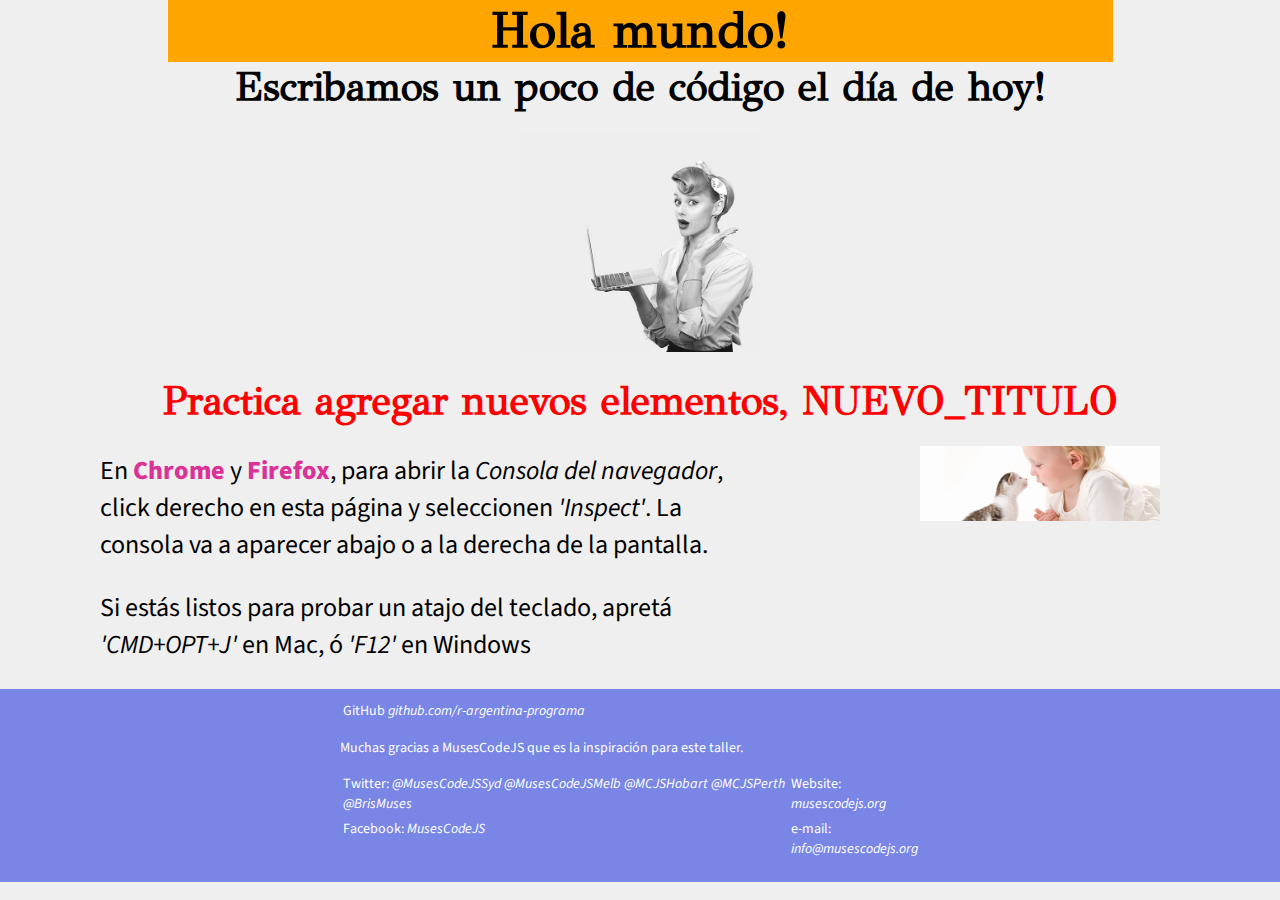
<file: index.html>
<!doctype html>
<html lang="en">

<head>
  <meta charset="UTF-8">
  <title>r/Argentina programa | Intro a JavaScript</title>
  <link rel="stylesheet" href="https://fonts.googleapis.com/css?family=GFS+Didot">
  <link rel="stylesheet" href="https://fonts.googleapis.com/css?family=Source+Sans+Pro:200">
  <link rel="stylesheet" href="css/main.css">
</head>

<body>
  <header>
    <h1>Hola!</h1>
    <h2>Escribamos un poco de código el día de hoy!</h2>
  </header>

  <main>
    <div>
      <p>En <a href="https://www.google.com/chrome/">Chrome</a> y <a href="https://www.mozilla.org/en-GB/firefox/new/">Firefox</a>,
        para abrir la <i>Consola del navegador</i>, click derecho en esta página y seleccionen <i>'Inspect'</i>. La consola va a aparecer
          abajo o a la derecha de la pantalla.
      <p>Si estás listos para probar un atajo del teclado, apretá <i>'<abbr title="Command">CMD</abbr>+<abbr title="Option">OPT</abbr>+J'</i>
        en Mac, ó <i>'F12'</i> en Windows</p>
    </div>

    <div id="logo">
      <img src="img/woman_bw.jpg" alt="Welcome to Muses Code JS">
    </div>
  </main>

  <footer>
    <div>
      <ul>
        <li class="website">
            <span>GitHub</span>
            <a href="https://github.com/r-argentina-programa/introduccion-a-js" target="_blank">github.com/r-argentina-programa</a>
        </li>
      </ul>
    </div>
    <div>
      <p>Muchas gracias a MusesCodeJS que es la inspiración para este taller.</p>
    </div>
    <div>
      <ul>
        <li class="twitter">
          <span>Twitter:</span>
          <a href="https://twitter.com/MusesCodeJSSyd" target="_blank" rel="noopener noreferrer">@MusesCodeJSSyd</a>
          <a href="https://twitter.com/MusesCodeJSMelb" target="_blank" rel="noopener noreferrer">@MusesCodeJSMelb</a>
          <a href="https://twitter.com/MCJSHobart" target="_blank" rel="noopener noreferrer">@MCJSHobart</a>
          <a href="https://twitter.com/MCJSPerth" target="_blank" rel="noopener noreferrer">@MCJSPerth</a>
          <a href="https://twitter.com/BrisMuses" target="_blank" rel="noopener noreferrer">@BrisMuses</a>
        </li>
        <li class="facebook">
          <span>Facebook:</span>
          <a href="https://www.facebook.com/MusesCodeJS" target="_blank" rel="noopener noreferrer">MusesCodeJS</a>
        </li>
      </ul>
      <ul>
        <li class="website">
          <span>Website:</span>
          <a href="https://musescodejs.org" target="_blank" rel="noopener noreferrer">musescodejs.org</a>
        </li>
        <li class="email">
          <span>e-mail:</span>
          <a href="mailto:info@musescodejs.org" target="_blank" rel="noopener noreferrer">info@musescodejs.org</a>
        </li>
      </ul>
    </div>
  </footer>

  <script src="js/nivel3.js"></script>
</body>
</html>
</file>
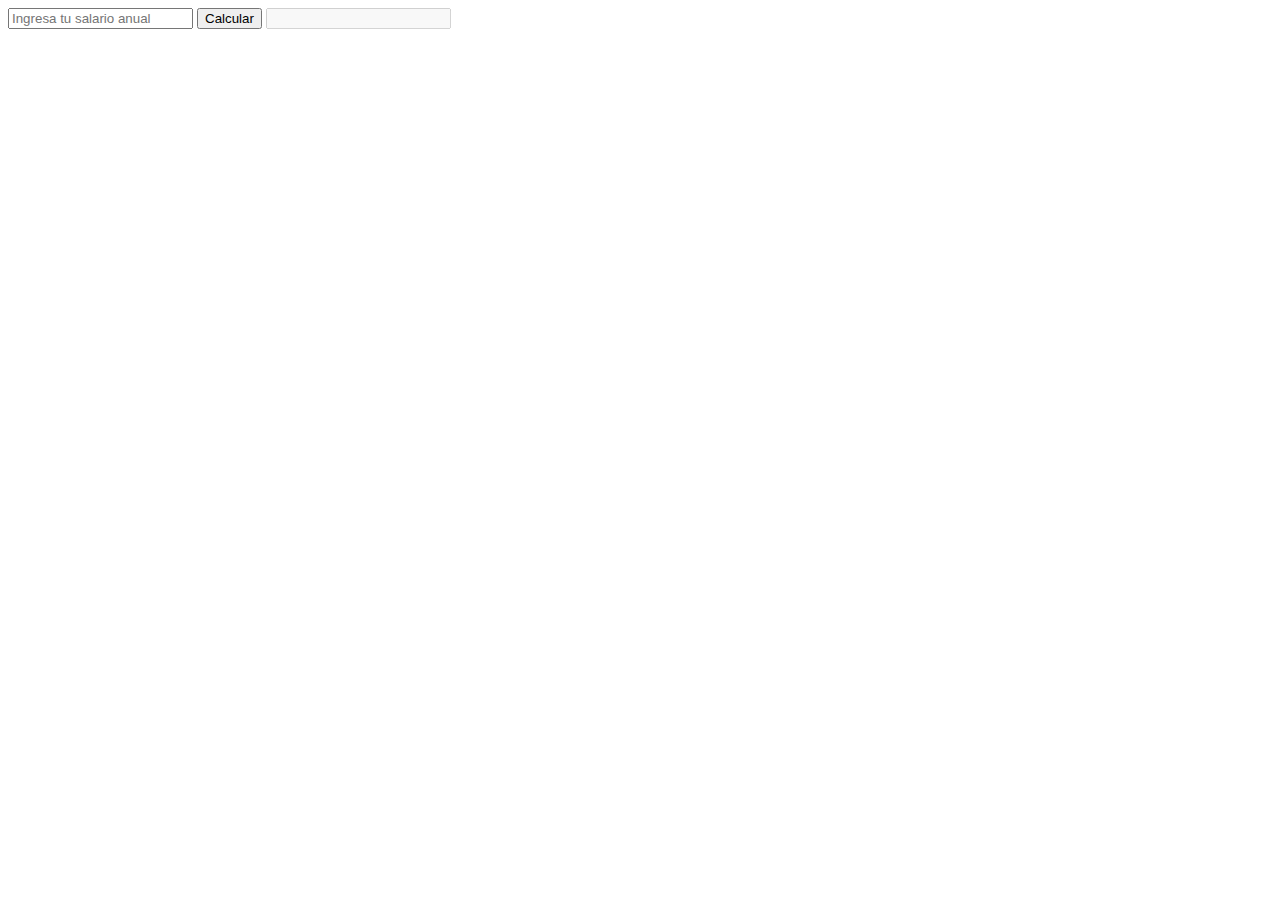
<file: tareas/clase-5/index.html>
<!doctype html>
<html lang="es">
<head>
    <meta charset="UTF-8">
    <meta name="viewport"
          content="width=device-width, user-scalable=no, initial-scale=1.0, maximum-scale=1.0, minimum-scale=1.0">
    <meta http-equiv="X-UA-Compatible" content="ie=edge">
    <title>Clase 5: Tarea 1 </title>
</head>
<form>
<input type="text" placeholder="Ingresa tu salario anual" id="salario-anual">
<button id="calcular">Calcular</button>
<input type="text" disabled id="salario-mensual">
</form>
<script src="tarea-clase-5.js"></script>
</body>
</html>
</file>
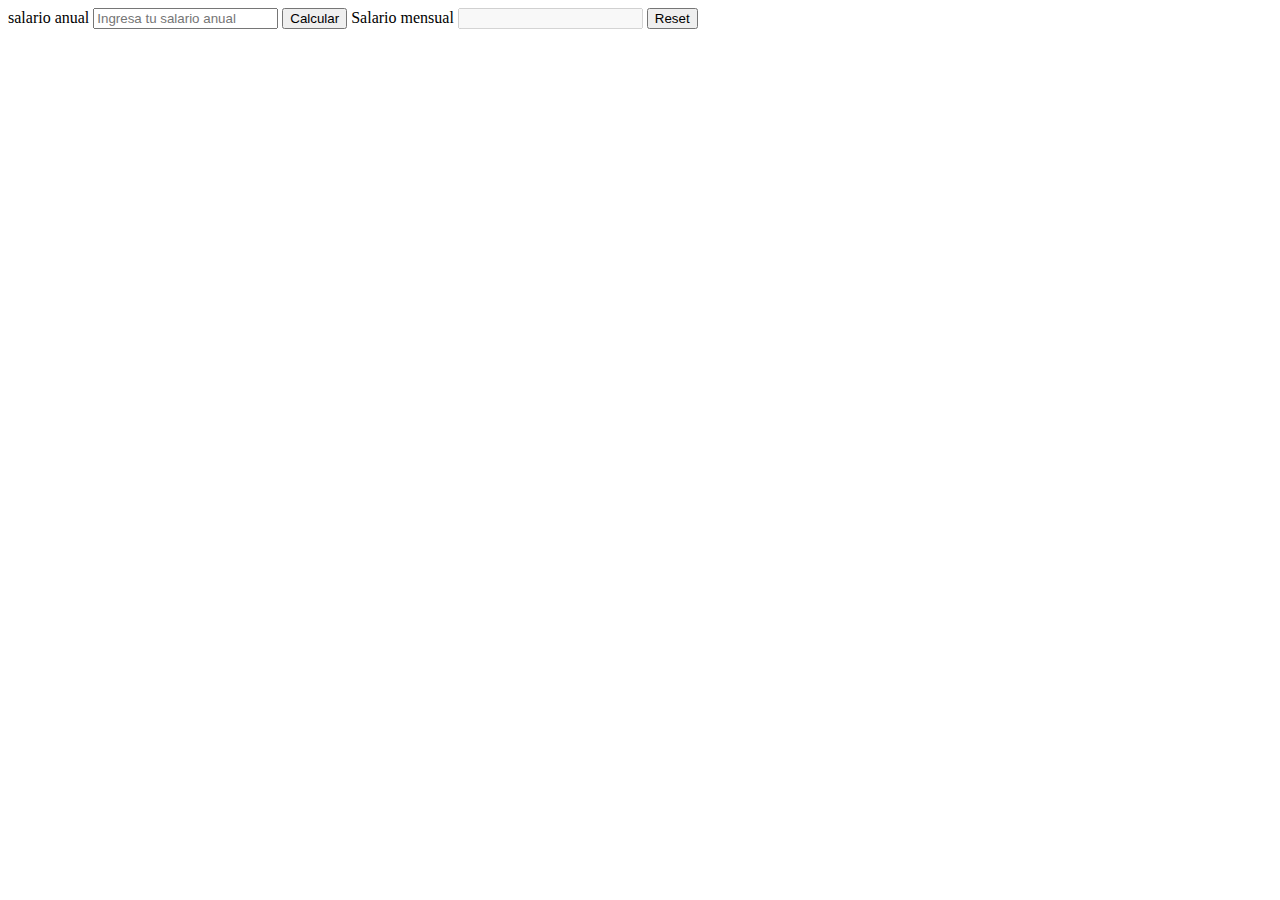
<file: tareas/clase-5/tarea 1/index.html>
<!doctype html>
<html lang="es">
<head>
    <meta charset="UTF-8">
    <meta name="viewport"
          content="width=device-width, user-scalable=no, initial-scale=1.0, maximum-scale=1.0, minimum-scale=1.0">
    <meta http-equiv="X-UA-Compatible" content="ie=edge">
    <title>Clase 5: Tarea 1 </title>
</head>
<form><label>salario anual</label>
<input type="number" placeholder="Ingresa tu salario anual" id="salario-anual">
<button type="button" id="calcular">Calcular</button>
<label >Salario mensual</label>
<input type="text" disabled id="salario-mensual">
<input type="reset">
</form>
<script src="tarea-1.js"></script>
</body>
</html>
</file>
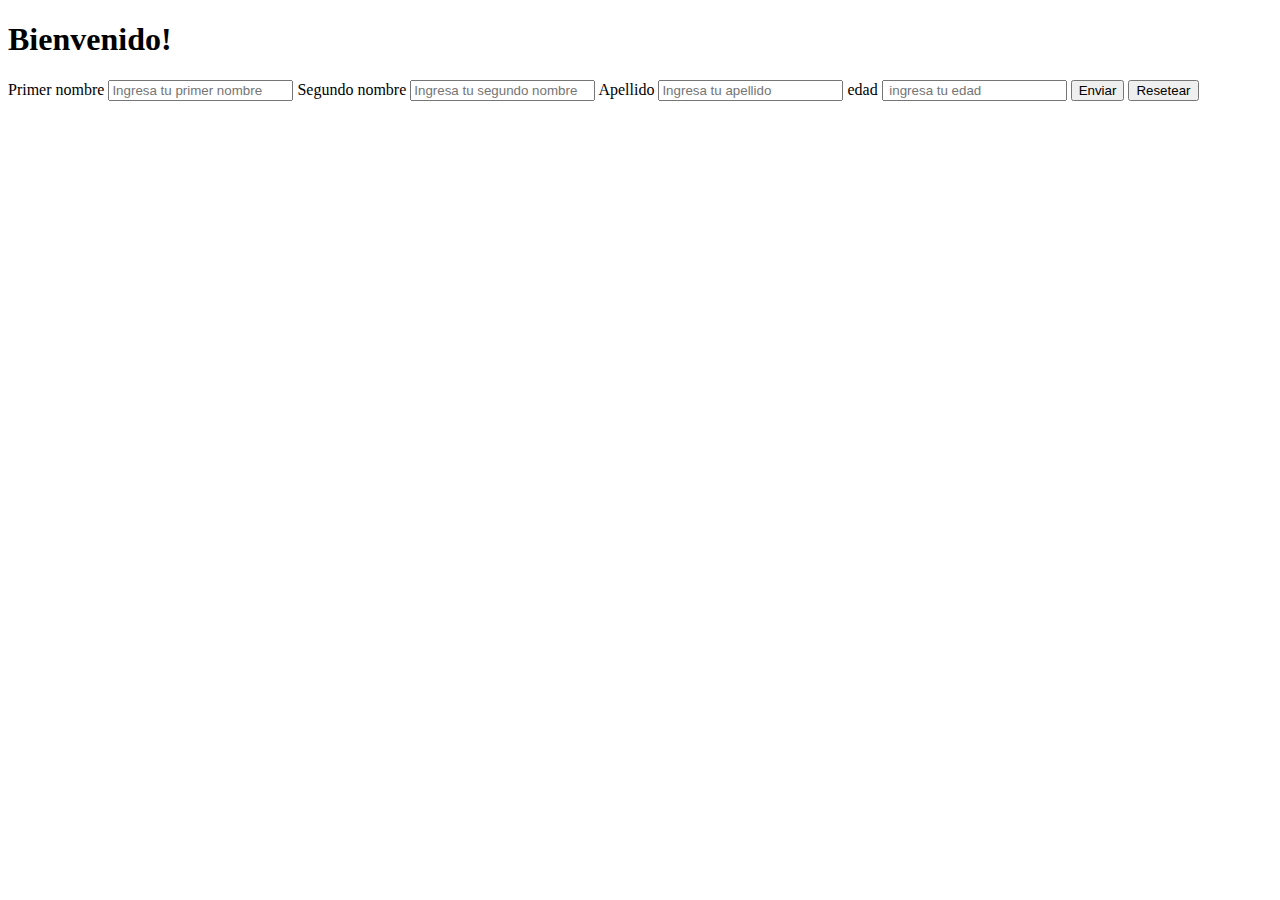
<file: tareas/clase-5/tarea 2/index.html>
<!DOCTYPE html>
<html lang="en">
	<head>
		<meta charset="UTF-8" />
		<meta name="viewport" content="width=device-width, initial-scale=1.0" />
		<title>Clase 5: Tarea 2</title>
	</head>
	<body>
		<h1 id="bienvenido">Bienvenido!</h1>
		<form>
			<label>Primer nombre</label>
			<input
				type="text"
				placeholder="Ingresa tu primer nombre"
				id="primer-nombre"
			/>
			<label for="">Segundo nombre</label>
			<input
				type="text"
				placeholder="Ingresa tu segundo nombre"
				id="segundo-nombre"
			/>
			<label for="">Apellido</label>
			<input type="text" placeholder="Ingresa tu apellido" id="apellido" />
			<label for="">edad</label>
			<input type="number" placeholder=" ingresa tu edad" id="edad" />
			<button id="saludar">Enviar</button>
			<button type="button" id="reset">Resetear</button>
		</form>
		<p id="informacion"></p>
		<script src="tarea-2.js"></script>
	</body>
</html>
</file>
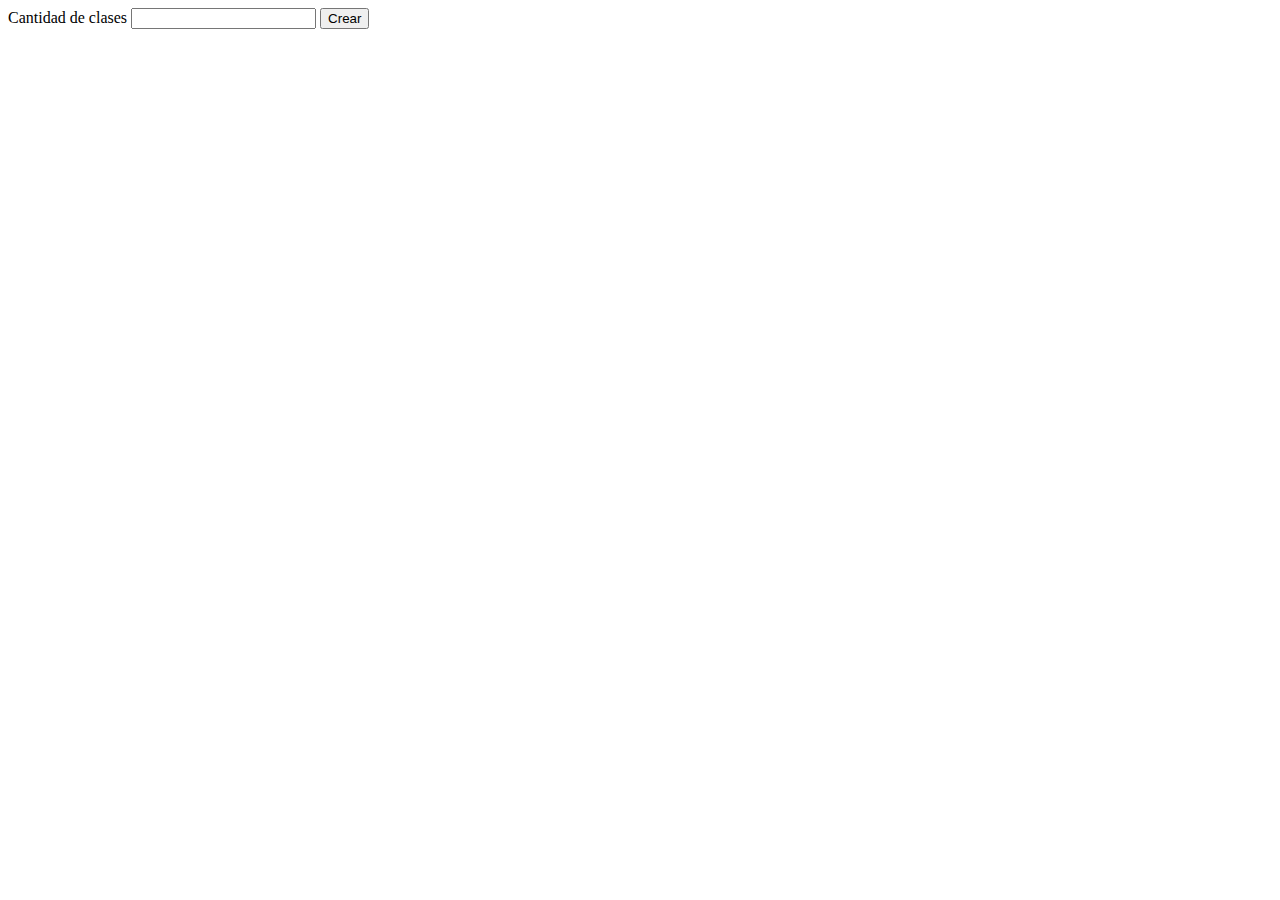
<file: tareas/clase-5/tarea 3/index.html>
<!DOCTYPE html>
<html lang="en">
	<head>
		<meta charset="UTF-8" />
		<meta name="viewport" content="width=device-width, initial-scale=1.0" />
		<link rel="stylesheet" href="style.css" />
		<title>Clase 5: tarea 3</title>
	</head>
	<body>
		<main>
			<label for="clases">Cantidad de clases</label>
			<input type="number" id="clases" />
			<button type="button" id="crear-clases">Crear</button>
			<div id="contenedor-clases"></div>
			<button type="button" id="calcular">Calcular</button>
			<button type="button" id="reset">Reset</button>
			<strong id="tiempo-total"></strong>
		</main>
		<script src="tarea-3.js"></script>
	</body>
</html>
</file>
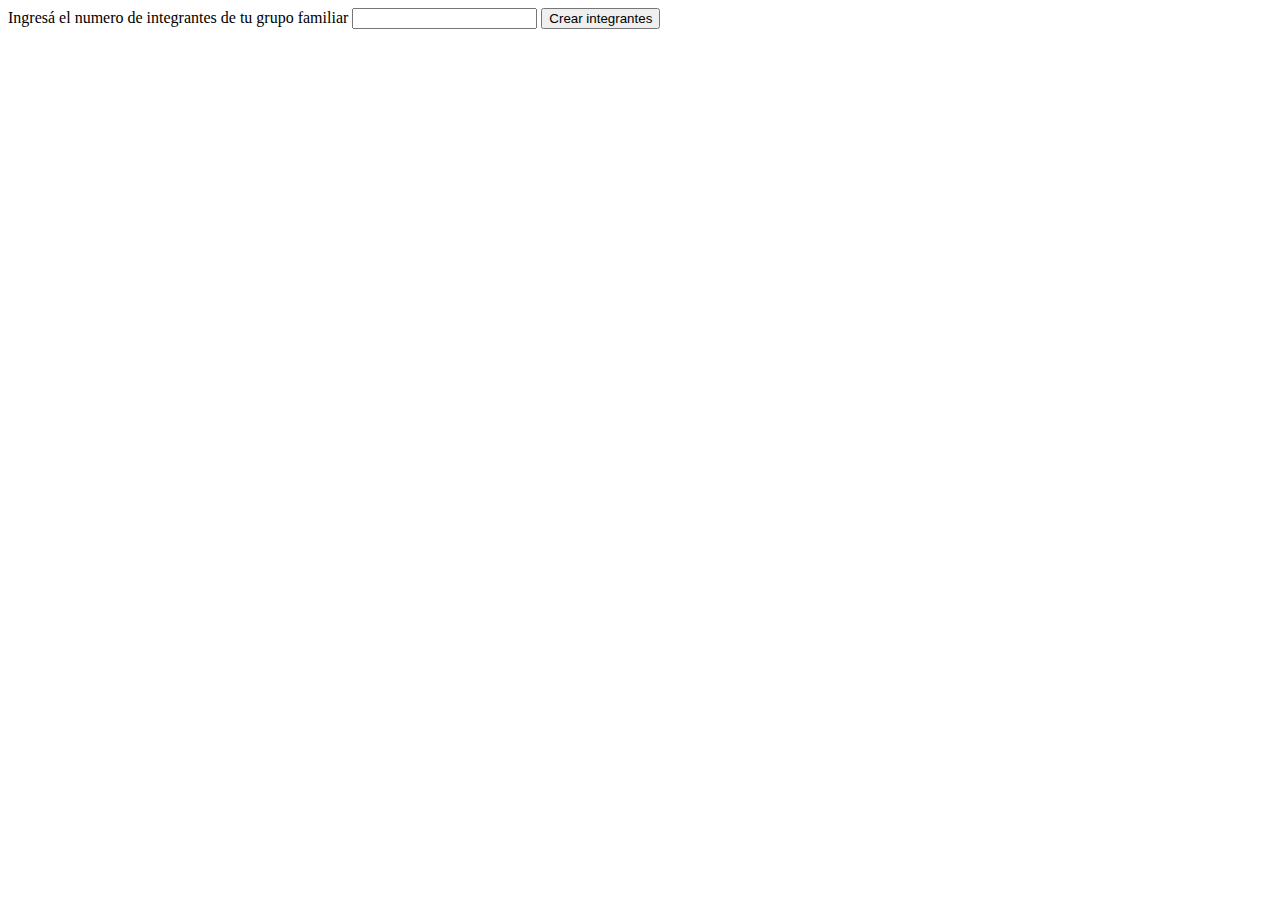
<file: tareas/clase-6/tarea 1/index.html>
<!DOCTYPE html>
<html lang="en">
	<head>
		<meta charset="UTF-8" />
		<meta name="viewport" content="width=device-width, initial-scale=1.0" />
		<title>Clase 6: tarea 1</title>
		<link rel="stylesheet" href="style.css" />
	</head>
	<body>
		<form action="submit">
			<label for="numero-de-integrantes"
				>Ingresá el numero de integrantes de tu grupo familiar</label
			>
			<input id="numero-de-integrantes" type="number" />
			<button type="button" id="crear-integrantes">Crear integrantes</button>
			<div id="contenedor-integrantes"></div>
			<button type="button" id="calcular">Calcular</button>
			<div id="contenedor-resultados">
				<em id="mayor-edad"></em>
				<br />
				<em id="menor-edad"></em>
				<br />
				<em id="promedio-edad"></em>
			</div>
			<button type="button" id="reset">Reset</button>
		</form>
		<script src="tarea-1.js"></script>
	</body>
</html>
</file>
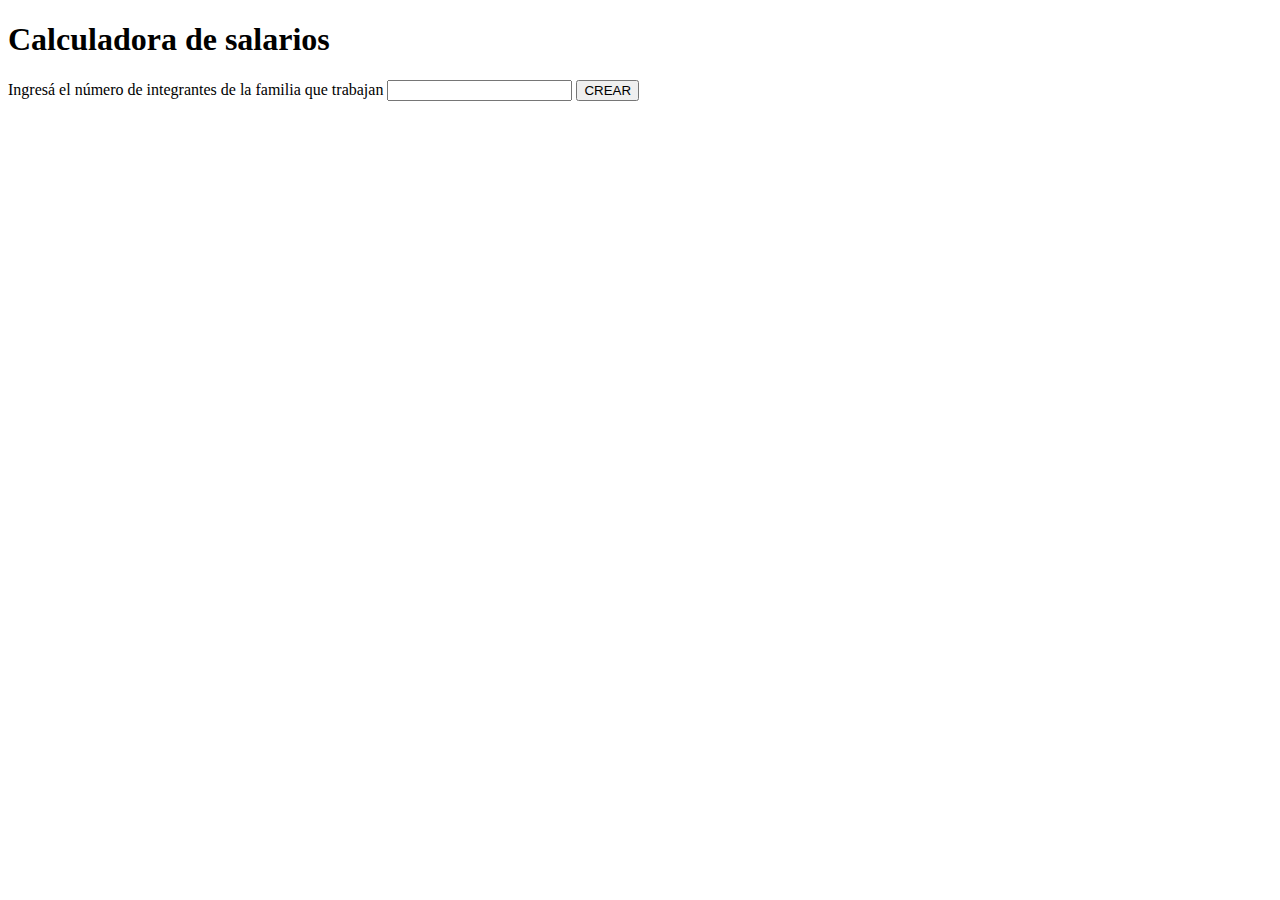
<file: tareas/clase-6/tarea 2/index.html>
<!DOCTYPE html>
<html lang="en">
	<head>
		<meta charset="UTF-8" />
		<meta name="viewport" content="width=device-width, initial-scale=1.0" />
		<link rel="stylesheet" href="style.css" />
		<title>Clase 6: Tarea 2</title>
	</head>
	<body>
		<h1 id="titulo">Calculadora de salarios</h1>
		<form action="submit">
			<label for="numero-integrantes"
				>Ingresá el número de integrantes de la familia que trabajan</label
			>
			<input type="number" id="numero-integrantes" />
			<button type="button" id="crear">CREAR</button>
			<div id="contenedor-salarios"></div>
			<button type="button" id="calcular">CALCULAR</button>
			<div id="contenedor-resultados">
				<em id="mayor-salario"></em>
				<br />
				<em id="menor-salario"></em>
				<br />
				<em id="salario-anual-promedio"></em>
				<br />
				<em id="salario-mensual-promedio"></em>
				<br />
				<button type="button" id="reset">RESETEAR</button>
			</div>
		</form>
		<script src="tarea-2.js"></script>
	</body>
</html>
</file>
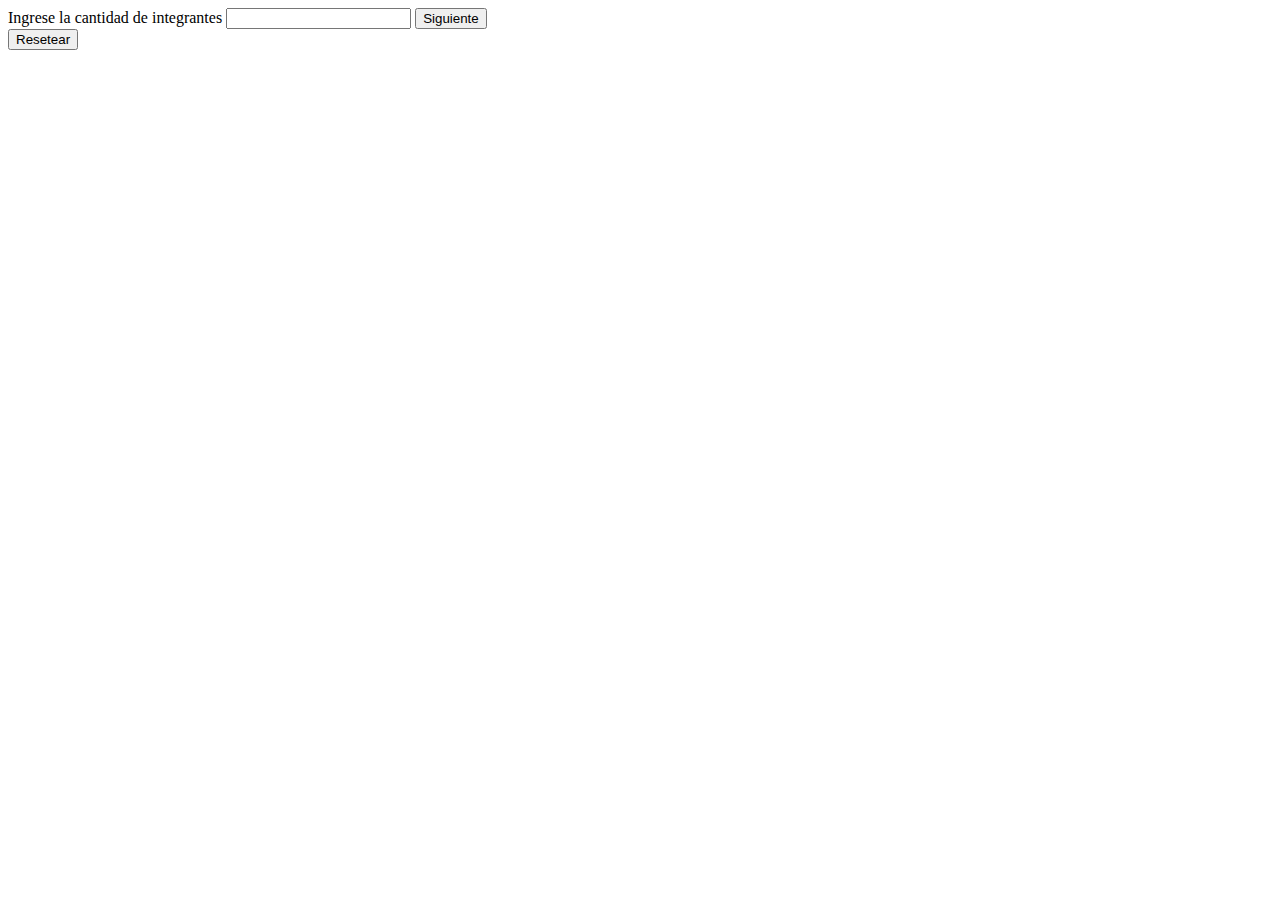
<file: tareas/clase-6/index-mio.html>
<!DOCTYPE html>
<html lang="en">
	<head>
		<meta charset="UTF-8" />
		<meta
			name="viewport"
			content="width=device-width, user-scalable=no, initial-scale=1.0, maximum-scale=1.0, minimum-scale=1.0"
		/>
		<meta http-equiv="X-UA-Compatible" content="ie=edge" />
		<link rel="stylesheet" href="main-mio.css" />
		<title>Tarea 6</title>
	</head>
	<body>
		<form id="calculador-edades">
			<label for="cantidad-integrantes"
				>Ingrese la cantidad de integrantes</label
			>
			<input type="number" id="cantidad-integrantes" />
			<button type="submit" id="siguiente-paso">Siguiente</button>

			<div id="integrantes"></div>

			<button type="button" id="calcular" class="oculto">Calcular</button>

			<div id="analisis" class="oculto">
				<p>La edad mayor es: <strong id="mayor-edad"></strong></p>
				<p>La menor edad es: <strong id="menor-edad"></strong></p>
				<p>El promedio de edad es: <strong id="promedio-edad"></strong></p>
			</div>

			<button type="reset" id="resetear">Resetear</button>
		</form>

		<script type="text/javascript" src="calculos-mio.js"></script>
		<script type="text/javascript" src="tarea-clase-6-mio.js"></script>
	</body>
</html>
</file>
<file: css/main.css>
html, body {
    margin: 0;
    padding: 0;
}

html {
    font-size: 62.5%;
}

body {
    align-items: center;
    background: #EFEFEF;
    display: flex;
    flex-direction: column;
    font-family: Avenir, 'Source Sans Pro', sans-serif;
    justify-content: center;
}

body * {
    box-sizing: border-box;
}

header {
    box-sizing: border-box;
    flex: 0 1 auto;
    text-align: center;
}

h1 {
    font-family: Didot, 'GFS Didot', serif;
    font-size: 5rem;
    margin: 0 3.5rem;
}

h2 {
    font-family: Didot, 'GFS Didot', serif;
    font-size: 4rem;
    margin: 0 3rem;
}

img {
    width: 100%;
    max-width: 24rem;
    margin: 2rem;
}

a {
    color: #DA3296;
    text-decoration: none;
}

abbr {
    text-decoration: none;
}

main {
    display: flex;
    flex: 1;
    width: calc(100% - 4rem);
}

main > div {
    margin: 0 auto;
    max-width: 64rem;
}

main p {
    font-size: 2.6rem;
}

main a {
    font-weight: 800;
}

footer {
    background-color: #7986e5;
    padding: 1rem 1rem 2rem;
    width: 100%;
}

footer > div {
    color: white;
    display: flex;
    flex-direction: row;
    font-family: Avenir, 'Source Sans Pro', sans-serif;
    font-size: 1.4rem;
    justify-content: space-between;
    margin: 0 auto;
    padding: 0 2rem;
    max-width: 64rem;
}

footer ul {
    list-style: none;
    margin: 0;
    padding: 0;
}

footer li {
    padding: .25rem;
}

footer span {
    display: block;
}

footer a {
    color: white;
    font-style: italic;
    text-decoration: none;
}

footer a:hover {
    color:white;
}

#surprise {
    color: red;
    font-size: 2.25rem;
}

@media only screen and (min-width: 640px) {
    footer span {
        display: inline;
    }
}
</file>
<file: tareas/clase-6/main-mio.css>
.oculto {
    display: none;
}
</file>
<file: tareas/clase-5/tarea 3/style.css>
#calcular {
	display: none;
}
#reset {
	display: none;
}
</file>
<file: tareas/clase-6/tarea 1/style.css>
#calcular {
	display: none;
}

#reset {
	display: none;
}
</file>
<file: tareas/clase-6/tarea 2/style.css>
#calcular {
	display: none;
}

#reset {
	display: none;
}
</file>
